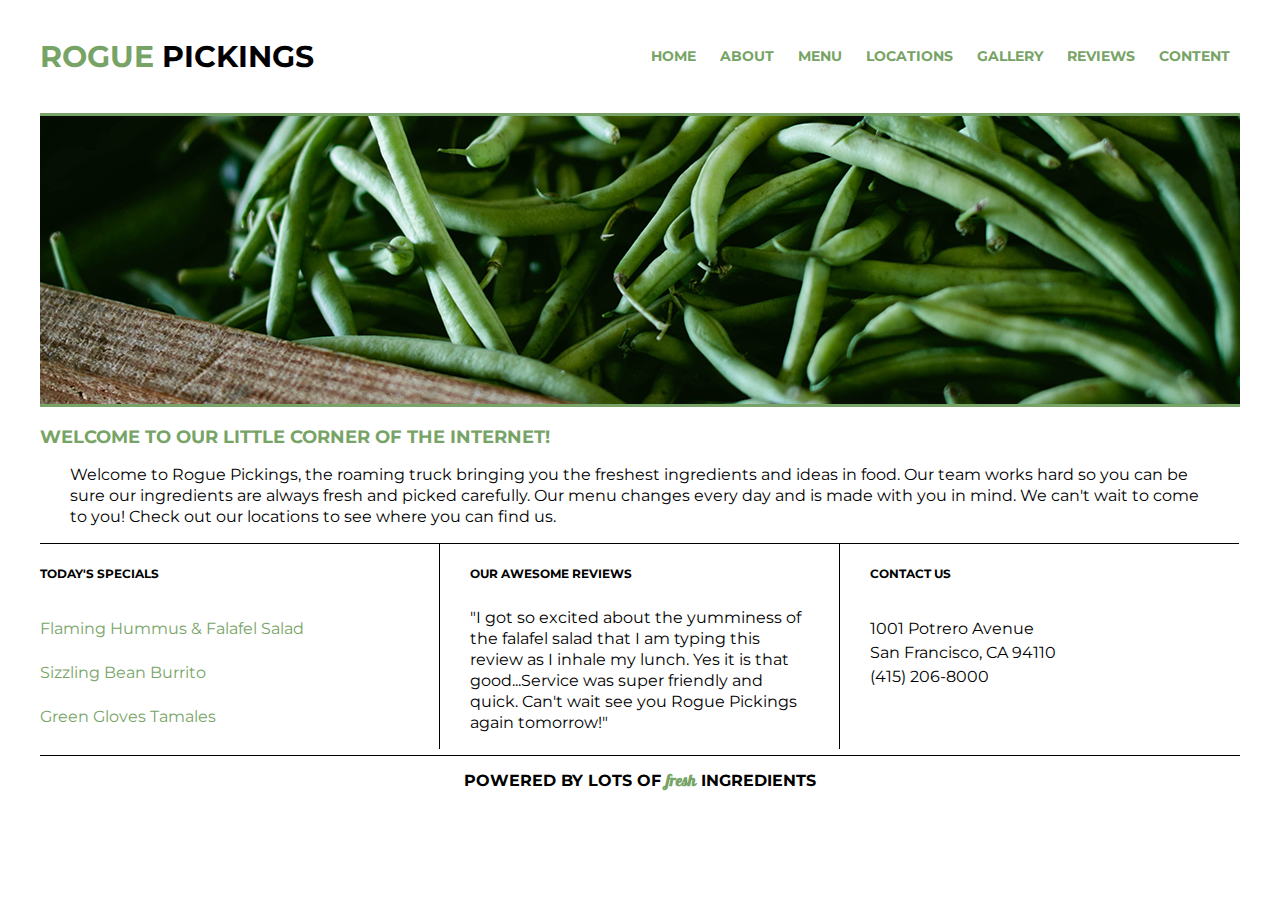
<file: index.html>
<!doctype html>
<html lang="en">

    <head>
    	<meta charset="utf-8">
        <title>Rogue</title>
        <link rel="stylesheet" href="css/normalize.css">
    	<link rel="stylesheet" href="css/main.css">
        <link rel="preconnect" href="https://fonts.gstatic.com"> 
        <link href="https://fonts.googleapis.com/css2?family=Montserrat:ital,wght@0,400;1,700&display=swap" rel="stylesheet">
        <link rel="preconnect" href="https://fonts.gstatic.com"> 
        <link href="https://fonts.googleapis.com/css2?family=Galada&display=swap" rel="stylesheet">
    </head>
    
    <body>
    	<div class="container">
            <header>
    			<h1><span>Rogue</span>&nbsp;Pickings</h1>        
                <nav>
                    <ul>
                        <li><a href="index.html">Home</a></li>
                        <li><a href="#welcome">About</a></li>
                        <li><a href="#specials">Menu</a></li>
                        <li><a href="#contact">Locations</a></li>
                        <li><a href="">Gallery</a></li>
                        <li><a href="reviews">Reviews</a></li>
                        <li><a href="content/index.html">Content</a></li> 
                    </ul>
                </nav>  
    	   </header>

            <section class="top-section">
                <div class="main-image">
                    <img src="img/green-beans.png" alt="Picture of Green Beans">
                </div>

    			<div class="welcome">
    				<h2>Welcome to our little corner of the internet!</h2>
    					<p>Welcome to Rogue Pickings, the roaming truck bringing you the freshest ingredients and ideas in food. Our team works hard so you can be sure our ingredients are always fresh and picked carefully. Our menu changes every day and is made with you in mind. We can't wait to come to you! Check out our locations to see where you can find us.</p>
    			</div>
            </section>
            
            <section class="bottom-section">
                <div class="specials">
    				<h3>Today's Specials</h3>
    					<ul class="menu">
    						<li>Flaming Hummus &amp; Falafel Salad</li>
    						<li>Sizzling Bean Burrito</li>
    						<li>Green Gloves Tamales</li>
    					</ul>
    			</div>

    			<div class="reviews">
    				<h3>Our Awesome Reviews</h3>
    					<p>"I got so excited about the yumminess of the falafel salad that I am typing this review as I inhale my lunch. Yes it is that good...Service was super friendly and quick. Can't wait see you Rogue Pickings again tomorrow!"</p>
    			</div>
    		
    			<div class="contact">
    				<h3>Contact Us</h3>
    					<ul class="address">
                            <li>1001 Potrero Avenue</li>
                            <li>San Francisco, CA 94110</li>
                            <li>(415) 206-8000</li>
                        </ul>
    			</div>
    		</section>

            <footer>
                <h2>Powered By Lots of <span>Fresh</span> Ingredients</h2>
            </footer>
        </div>
    </body>

</html>
</file>
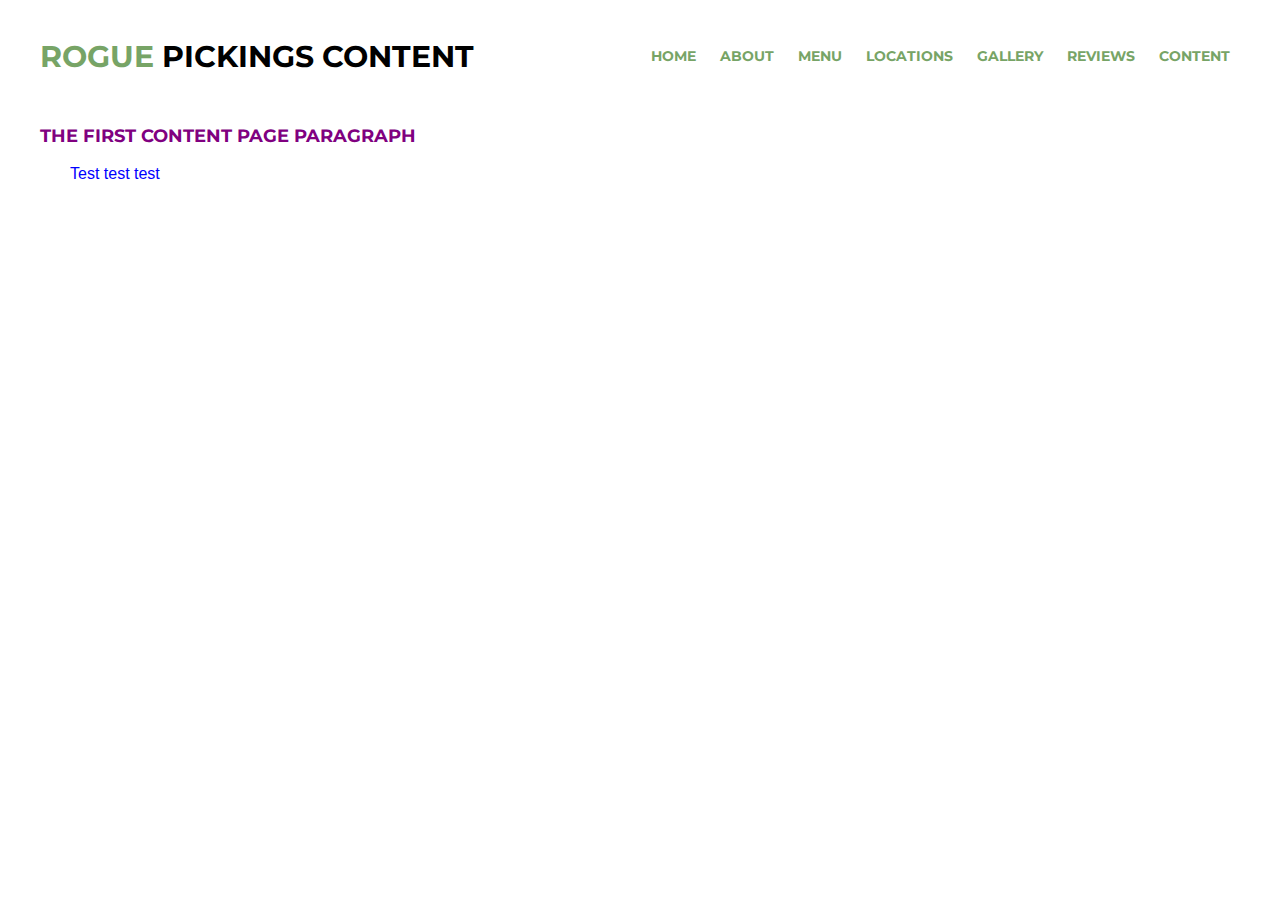
<file: content/index.html>
<!doctype html>
<html lang="en">

    <head>
    	<meta charset="utf-8">
        <title>Rogue Content</title>
        <link rel="stylesheet" href="../css/normalize.css">
    	<link rel="stylesheet" href="../css/main.css">
        <link rel="preconnect" href="https://fonts.gstatic.com"> 
        <link href="https://fonts.googleapis.com/css2?family=Montserrat:ital,wght@0,400;1,700&display=swap" rel="stylesheet">
        <link rel="preconnect" href="https://fonts.gstatic.com"> 
        <link href="https://fonts.googleapis.com/css2?family=Galada&display=swap" rel="stylesheet">
    </head>
    
    <body>
    	<div class="container">
            <header>
    			<h1><span>Rogue</span>&nbsp;Pickings Content</h1>
                <nav>
                    <ul>
                        <li><a href="index.html">Home</a></li>
                        <li><a href="#welcome">About</a></li>
                        <li><a href="#specials">Menu</a></li>
                        <li><a href="#contact">Locations</a></li>
                        <li><a href="">Gallery</a></li>
                        <li><a href="reviews">Reviews</a></li>
                        <li><a href="content/index.html">Content</a></li> 
                    </ul>
                </nav>
            </header>
            
            <section class="content-paragraph-one">
                <h2>The First Content Page Paragraph</h2>
                    <p>Test test test</p>
            </section>

        </div>
    </body>
</html>
</file>
<file: css/main.css>
/***** BASE STYLES *****/

body {
	background: white;
	color: black;
	font-family: 'Montserrat' , sans-serif;
}

.container {
	margin: 0 auto;
	width: 1200px;
}

h1 {
	font-size: 30px;
	font-weight: bold;
	text-transform: uppercase;
}

h2 {
	font-size: 18px;
	font-weight: bold;
	text-transform: uppercase;
}

h3 {
	font-size: 12px;
	font-weight: bold;
	text-transform: uppercase;
}

p {
	font-size: 16px;
	line-height: 21px;
	padding: 0 30px;
}

/***** GRID *****/

.top-section,
.bottom-section {
	margin: 0 auto;
	clear: both;
}

/***** HEADER *****/

header {
	height: 110px;
	margin: 0 auto;
}

header h1 {
	float: left;
	margin: 0;
	padding: 38px 0;
}

header h1 span {
	color: #77a466;
}

nav {
	float: right;
	padding: 46px 0px;
}

nav ul {
	margin:0;
	padding: 0;
}

nav ul li {
	display: inline;
	font-size: 14px;
	font-weight: 700;
	padding: 0 10px;
	text-transform: uppercase;
	word-spacing: 0 5px;
}

nav ul li a {
	color: #77a466;
	font-size: 14px;
	text-decoration: none;
}

/***** WELCOME *****/

.welcome h2 {
	color: #77a466;
	font-weight: bold;
}

/***** GALLERY *****/

.main-image img {
	border-bottom: 3px solid #77a466;
	border-top: 3px solid #77a466;
	width: 1200px;
}

/***** BOTTOM *****/

.specials,
.reviews,
.contact {
	border-top: 1px solid black;
	float: left;
	height: auto;
	width: 399px;
}

/***** SPECIALS *****/

.specials h3 {
	padding: 10px 0;
}

.menu {
	list-style: none;
	padding: 0;
}

.menu li {
	color: #77a466;
	line-height: 24px;
	padding: 10px 0;
}

/***** REVIEWS *****/

.reviews {
	border-right: 1px solid black;
	border-left: 1px solid black;
}

.reviews h3 {
	padding: 10px 30px;
}

/***** CONTACT *****/

.contact h3 {
	padding: 10px 30px;
}

.address {
	font-size: 16px;
	line-height: 24px;
	list-style: none;
	padding: 10px 30px;
}

/***** FOOTER *****/

footer {
	border-top: 1px solid black;
	clear: both;
	height: 50px;
	margin: 0 auto;
	text-align: center;
}

footer h2 {
	font-size: 16px;
}

footer span {
	color: #77a466;
	font-family: 'Galada' , cursive;
	text-transform: lowercase;
}

/***** CONTENT PAGE *****/

.content-paragraph-one h2 {
	color: purple;
}

.content-paragraph-one p {
	color: blue;
	font-family: arial;
}
</file>
